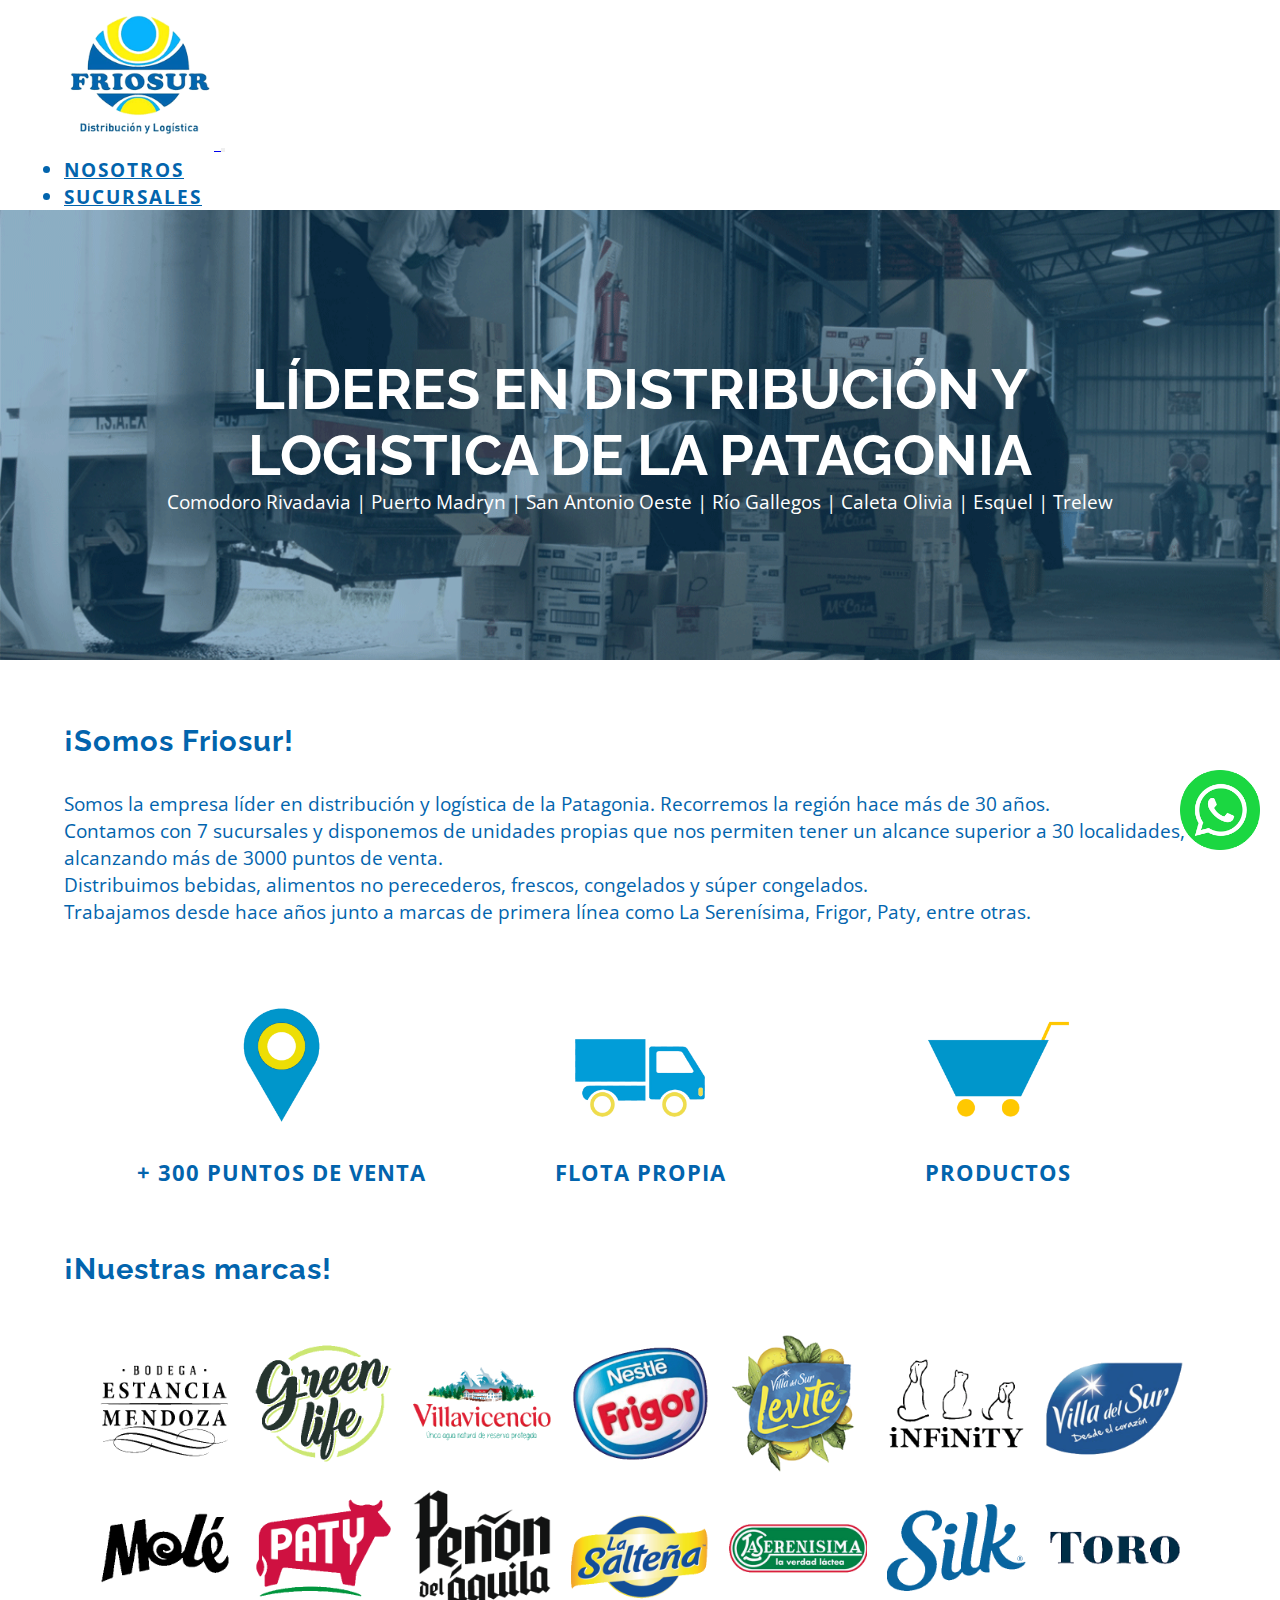
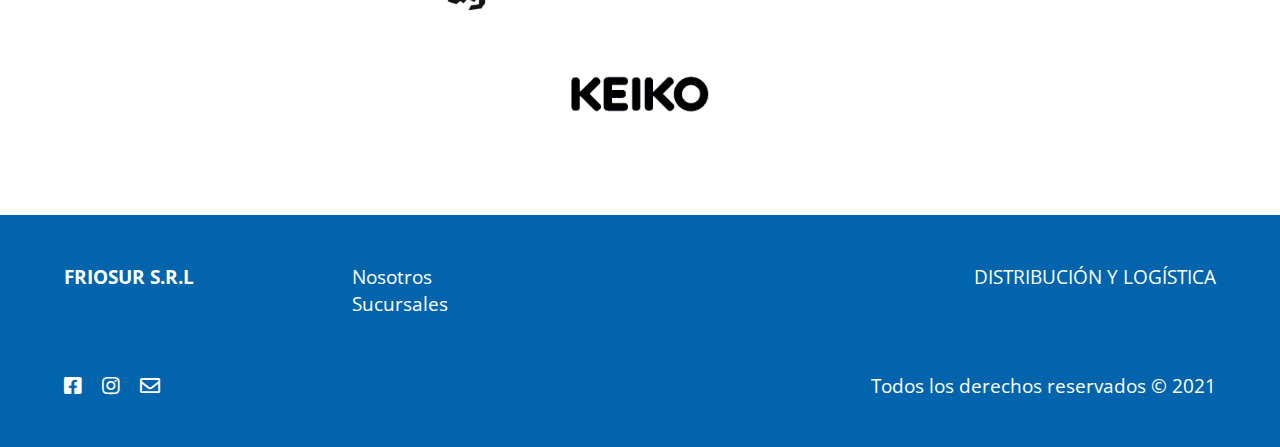
<file: index.html>
<!DOCTYPE html>
<html>

<head>
    <meta charset='utf-8'>
    <meta http-equiv='X-UA-Compatible' content='IE=edge'>
    <title>Friosur S.R.L.</title>
    <meta name='viewport' content='width=device-width, initial-scale=1'>
    <meta content="Mayorista de la patagonia que vende lacteos, hamburguesas, fiambres, bebidas, leche y alimentos a kioscos, comercios y almacenes." name="description">
    <meta content="Mayorista,madryn,comodoro , trelew ,caleta, esquel, gallegos, san antonio , lacteos, bebidas, hamburguesas, kioscos , almacen" name="keywords">
    <link rel='stylesheet' href='./css/main.css'>
    <!-- BOOTSTRAP -->
    <link href="https://cdn.jsdelivr.net/npm/bootstrap@5.0.0-beta3/dist/css/bootstrap.min.css" rel="stylesheet" integrity="sha384-eOJMYsd53ii+scO/bJGFsiCZc+5NDVN2yr8+0RDqr0Ql0h+rP48ckxlpbzKgwra6" crossorigin="anonymous"> 
    <!-- FONT-AWESOME -->
    <link rel="stylesheet" href="https://cdnjs.cloudflare.com/ajax/libs/font-awesome/5.13.1/css/all.min.css">
</head>

<body>
    <header class="header">
        <nav class="navbar navbar-expand-lg navbar-light bg-light">
            <div class="container-fluid">
                <a class="navbar-brand" href="#">
                    <img src="./img/logo.png" alt="" width="150" height="150">
                  </a>
              <button class="navbar-toggler" type="button" data-bs-toggle="collapse" data-bs-target="#navbarNav" aria-controls="navbarNav" aria-expanded="false" aria-label="Toggle navigation">
                <span class="navbar-toggler-icon"></span>
              </button>
              <div class="collapse navbar-collapse" id="navbarNav">
                <ul class="navbar-nav ms-auto">                  
                  <li class="nav-item ms-auto">
                    <a class="nav-link" href="./index.html">Nosotros</a>
                  </li>
                  <li class="nav-item ms-auto">
                    <a class="nav-link" href="./views/sucursales.html">Sucursales</a>
                  </li>                                 
                </ul>
              </div>
            </div>
          </nav>
        <div class="portada">
            <div class="portada__texto">
                <h1>Líderes en distribución y logistica de la Patagonia</h1>
                <p>Comodoro Rivadavia | Puerto Madryn | San Antonio Oeste | Río Gallegos | Caleta Olivia | Esquel | Trelew</p>
            </div>           
        </div>
    </header>

    <section class="nosotros">
        <article class="nosotros__info">
            <h2>¡Somos Friosur!</h2>
            <p>Somos la empresa líder en distribución y logística de la Patagonia. Recorremos la región hace más de 30
                años.</p>
            <p>Contamos con 7 sucursales y disponemos de unidades propias que nos permiten tener un alcance superior a
                30 localidades, alcanzando más de 3000 puntos de venta.</p>
            <p>Distribuimos bebidas, alimentos no perecederos, frescos, congelados y súper congelados.</p>
            <p>Trabajamos desde hace años junto a marcas de primera línea como La Serenísima, Frigor, Paty, entre otras.
            </p>
        </article>
        <div class="nosotros__vectores">
            <div class="nosotros__vectores__item">
                <img src="./img/vector-1.png" alt="">
                <span>+ 300 puntos de venta</span>
            </div>
            <div class="nosotros__vectores__item">
                <img src="./img/vector-2.png" alt="">
                <span>Flota propia</span>
            </div>
            <div class="nosotros__vectores__item">
                <img src="./img/vector-3.png" alt="">
                <span>Productos</span>
            </div>
        </div>
    </section>
    
    <section class="marcas" id="marcas"> 
        <div class="marcas_contenedor">
            <h3>¡Nuestras marcas!</h3>    
            <div class="marcas_grid">
            </div>
        </div>        
    </section>

     <!-- link to whatsapp -->
     <div class="whatsapp-link">
        <a href="https://wa.me/5492804669927/?text=¡Hola%20Friosur%20SRL,%20Necesito%20comunicarme%20con%20ustedes." target="_blank"><img src="./img/LOGO-WP.png" alt="Link al chat de whatsapp"></a>
    </div>

    <footer>
        <div class="container">
            <div class="head">
                <p>FRIOSUR S.R.L</p>
                <ul>
                    <li><a href="https://www.facebook.com/friosurok" target="_blank"><i class="fab fa-facebook-square"></i></a></li>
                    <li><a href="https://www.instagram.com/friosursrl/" target="_blank"><i
                                class="fab fa-instagram"></i></a></li>
                    <li><a href="mailto:clientes@friosursrl.com.ar" target="_blank"><i
                                class="far fa-envelope"></i></a></li>
                </ul>
            </div>
            <div class="subnav">
                <ul>
                    <li><a href="./index.html">Nosotros</a></li>
                    <li><a href="./views/sucursales.html">Sucursales</a></li>                    
                </ul>
            </div>
                    
            <div class=" copyright">
                <p>DISTRIBUCIÓN Y LOGÍSTICA</p>
                <p>Todos los derechos reservados &copy; 2021</p>
            </div>
        </div>
    </footer>

    <script src="https://cdn.jsdelivr.net/npm/@popperjs/core@2.9.1/dist/umd/popper.min.js" integrity="sha384-SR1sx49pcuLnqZUnnPwx6FCym0wLsk5JZuNx2bPPENzswTNFaQU1RDvt3wT4gWFG" crossorigin="anonymous"></script>
    <script src="https://cdn.jsdelivr.net/npm/bootstrap@5.0.0-beta3/dist/js/bootstrap.min.js" integrity="sha384-j0CNLUeiqtyaRmlzUHCPZ+Gy5fQu0dQ6eZ/xAww941Ai1SxSY+0EQqNXNE6DZiVc" crossorigin="anonymous"></script>
    <script src="./js/main.js"></script>
</body>

</html>
</file>
<file: css/main.css>
@import url("https://fonts.googleapis.com/css2?family=Open+Sans&family=Raleway:wght@400;700&display=swap");
* {
  -webkit-box-sizing: border-box;
          box-sizing: border-box;
  margin: 0;
  padding: 0;
}

body {
  font-family: 'Open Sans' !important;
  color: #0264ad !important;
  font-size: 1.2rem;
}

img {
  max-width: 100%;
}

.whatsapp-link {
  width: 80px;
  height: 80px;
  position: fixed;
  right: 20px;
  bottom: 50px;
}

.whatsapp-link a {
  display: block;
  width: 100%;
}

.whatsapp-link a img {
  max-width: 100%;
}

.header {
  background-color: #fff;
  width: 100vw;
  height: auto;
}

.header .navbar {
  background-color: #fff !important;
  width: 90%;
  margin: auto;
  font-weight: bold;
  letter-spacing: 2px;
  text-transform: uppercase;
}

.header .navbar .nav-link {
  color: #0264ad !important;
}

.header .navbar .navbar-toggler {
  color: #0264ad !important;
}

.header .navbar .navbar-toggler-icon {
  color: #0264ad !important;
}

.header .portada {
  width: 100%;
  height: 450px;
  background: url(../img/foto-portada.png) no-repeat center;
  background-size: cover;
  color: #fff;
  display: -webkit-box;
  display: -ms-flexbox;
  display: flex;
  -webkit-box-pack: center;
      -ms-flex-pack: center;
          justify-content: center;
  -webkit-box-align: center;
      -ms-flex-align: center;
          align-items: center;
  text-align: center;
}

.header .portada__texto {
  width: 80%;
}

.header .portada__texto h1 {
  text-transform: uppercase;
  font-family: "Raleway";
  font-weight: 700;
  font-size: 3.5rem;
}

.nosotros {
  background-color: #fff;
  width: 100vw;
  margin: 4rem 0;
  height: auto;
}

.nosotros__info {
  background-color: inherit;
  width: 90%;
  margin: 0 auto;
}

.nosotros__info h2 {
  font-family: 'Raleway';
  font-weight: 700;
  margin-bottom: 2rem;
  letter-spacing: 1px;
}

.nosotros__vectores {
  background-color: inherit;
  width: 80%;
  margin: 3rem auto;
  display: -webkit-box;
  display: -ms-flexbox;
  display: flex;
  -webkit-box-pack: justify;
      -ms-flex-pack: justify;
          justify-content: space-between;
  -webkit-box-align: center;
      -ms-flex-align: center;
          align-items: center;
}

.nosotros__vectores__item {
  display: -webkit-box;
  display: -ms-flexbox;
  display: flex;
  -webkit-box-orient: vertical;
  -webkit-box-direction: normal;
      -ms-flex-direction: column;
          flex-direction: column;
  -webkit-box-pack: center;
      -ms-flex-pack: center;
          justify-content: center;
  -webkit-box-align: center;
      -ms-flex-align: center;
          align-items: center;
  width: 30%;
}

.nosotros__vectores__item span {
  font-weight: 700;
  font-family: 'Open Sans';
  text-transform: uppercase;
  text-align: center;
  font-size: 1.4rem;
  letter-spacing: 1px;
}

.nosotros__vectores__item img {
  width: 60%;
}

.marcas {
  width: 100vw;
  height: auto;
  margin: 2rem 0;
}

.marcas_contenedor {
  width: 90%;
  height: auto;
  margin: 0 auto;
}

.marcas_contenedor h3 {
  font-family: 'Raleway' !important;
  font-weight: 700;
  font-size: 1.5em;
  margin-bottom: 2rem;
  letter-spacing: 1px;
}

.marcas_grid {
  width: 100%;
  display: -webkit-box;
  display: -ms-flexbox;
  display: flex;
  -webkit-box-orient: horizontal;
  -webkit-box-direction: normal;
      -ms-flex-flow: row wrap;
          flex-flow: row wrap;
  -webkit-box-pack: center;
      -ms-flex-pack: center;
          justify-content: center;
  -webkit-box-align: center;
      -ms-flex-align: center;
          align-items: center;
  margin: 3rem auto;
}

.marcas_item {
  width: 12%;
  margin: 0 10px;
}

.faqs {
  width: 90%;
  margin: 4rem auto;
}

.faqs h2 {
  margin-bottom: 2rem;
  font-family: 'Raleway';
}

.faq_question {
  font-size: 1.4rem;
  font-family: 'Raleway';
  cursor: pointer;
  font-weight: bold;
  margin: 1rem 0;
}

.faq_answer {
  display: none;
  font-weight: normal;
  margin-top: 1rem;
  font-size: 1.2rem;
}

.open {
  display: block;
}

footer {
  width: 100%;
  height: auto;
  background-color: #0264ad;
  color: #fff;
  padding: 1rem 0;
}

footer li {
  list-style: none;
}

footer li a {
  text-decoration: none;
  color: #fff;
}

footer .container {
  width: 90%;
  padding: 2rem 0;
  height: 200px;
  display: -webkit-box;
  display: -ms-flexbox;
  display: flex;
  -webkit-box-orient: horizontal;
  -webkit-box-direction: normal;
      -ms-flex-flow: row wrap;
          flex-flow: row wrap;
  -webkit-box-pack: justify;
      -ms-flex-pack: justify;
          justify-content: space-between;
  -webkit-box-align: center;
      -ms-flex-align: center;
          align-items: center;
  margin: 0 auto;
}

footer .container p {
  margin: 0;
}

footer .head {
  width: 20%;
  height: 100%;
  display: -webkit-box;
  display: -ms-flexbox;
  display: flex;
  -webkit-box-orient: vertical;
  -webkit-box-direction: normal;
      -ms-flex-flow: column wrap;
          flex-flow: column wrap;
  -webkit-box-pack: justify;
      -ms-flex-pack: justify;
          justify-content: space-between;
}

footer .head ul {
  display: -webkit-box;
  display: -ms-flexbox;
  display: flex;
  padding: 0;
}

footer .head p {
  font-weight: bold;
  font-size: 1.2rem;
}

footer .head i {
  font-size: 20px;
  margin-right: 20px;
}

footer .head li:last-child a i {
  margin-right: 0;
}

footer .subnav {
  width: 30%;
  height: 100%;
}

footer .subnav ul {
  padding: 0;
  height: 100%;
  display: -webkit-box;
  display: -ms-flexbox;
  display: flex;
  -webkit-box-orient: vertical;
  -webkit-box-direction: normal;
      -ms-flex-flow: column wrap;
          flex-flow: column wrap;
  -webkit-box-pack: start;
      -ms-flex-pack: start;
          justify-content: flex-start;
  -webkit-box-align: start;
      -ms-flex-align: start;
          align-items: flex-start;
}

footer .copyright {
  width: 40%;
  height: 100%;
  display: -webkit-box;
  display: -ms-flexbox;
  display: flex;
  -webkit-box-orient: vertical;
  -webkit-box-direction: normal;
      -ms-flex-flow: column wrap;
          flex-flow: column wrap;
  -webkit-box-pack: justify;
      -ms-flex-pack: justify;
          justify-content: space-between;
  -webkit-box-align: end;
      -ms-flex-align: end;
          align-items: flex-end;
}

@media screen and (max-width: 954px) {
  .header .portada__texto h1 {
    font-size: 2.5rem;
  }
  .nosotros__vectores {
    -webkit-box-orient: vertical;
    -webkit-box-direction: normal;
        -ms-flex-direction: column;
            flex-direction: column;
  }
  .nosotros__vectores__item {
    width: 60%;
  }
  .marcas {
    -webkit-box-orient: vertical;
    -webkit-box-direction: normal;
        -ms-flex-flow: column wrap;
            flex-flow: column wrap;
  }
  .marcas_item {
    width: 10%;
    margin: 0px 5px;
  }
  .whatsapp-link {
    width: 60px;
    height: 60px;
    right: 1.5rem;
    bottom: 1.5rem;
  }
  footer .container {
    width: 80%;
    -webkit-box-orient: vertical;
    -webkit-box-direction: normal;
        -ms-flex-flow: column wrap;
            flex-flow: column wrap;
    height: auto;
  }
  footer .container .head {
    width: 100%;
    -webkit-box-align: center;
        -ms-flex-align: center;
            align-items: center;
  }
  footer .container .head p {
    margin-bottom: 2rem;
  }
  footer .container .subnav {
    margin: 2rem 0;
    width: 100%;
  }
  footer .container .subnav ul {
    -webkit-box-align: center;
        -ms-flex-align: center;
            align-items: center;
  }
  footer .container .subnav ul li {
    margin: 0.5rem 0;
  }
  footer .container .copyright {
    width: 100%;
    -webkit-box-align: center;
        -ms-flex-align: center;
            align-items: center;
  }
  footer .container .copyright p:last-child {
    margin-top: 0.2rem;
  }
}

@media screen and (max-width: 674px) {
  .header .portada__texto h1 {
    font-size: 2rem;
  }
  .header .portada__texto p {
    font-size: 1rem;
  }
  .marcas_item {
    width: 15%;
  }
}

@media screen and (max-width: 390px) {
  .marcas_item {
    width: 17%;
  }
}
/*# sourceMappingURL=main.css.map */
</file>
